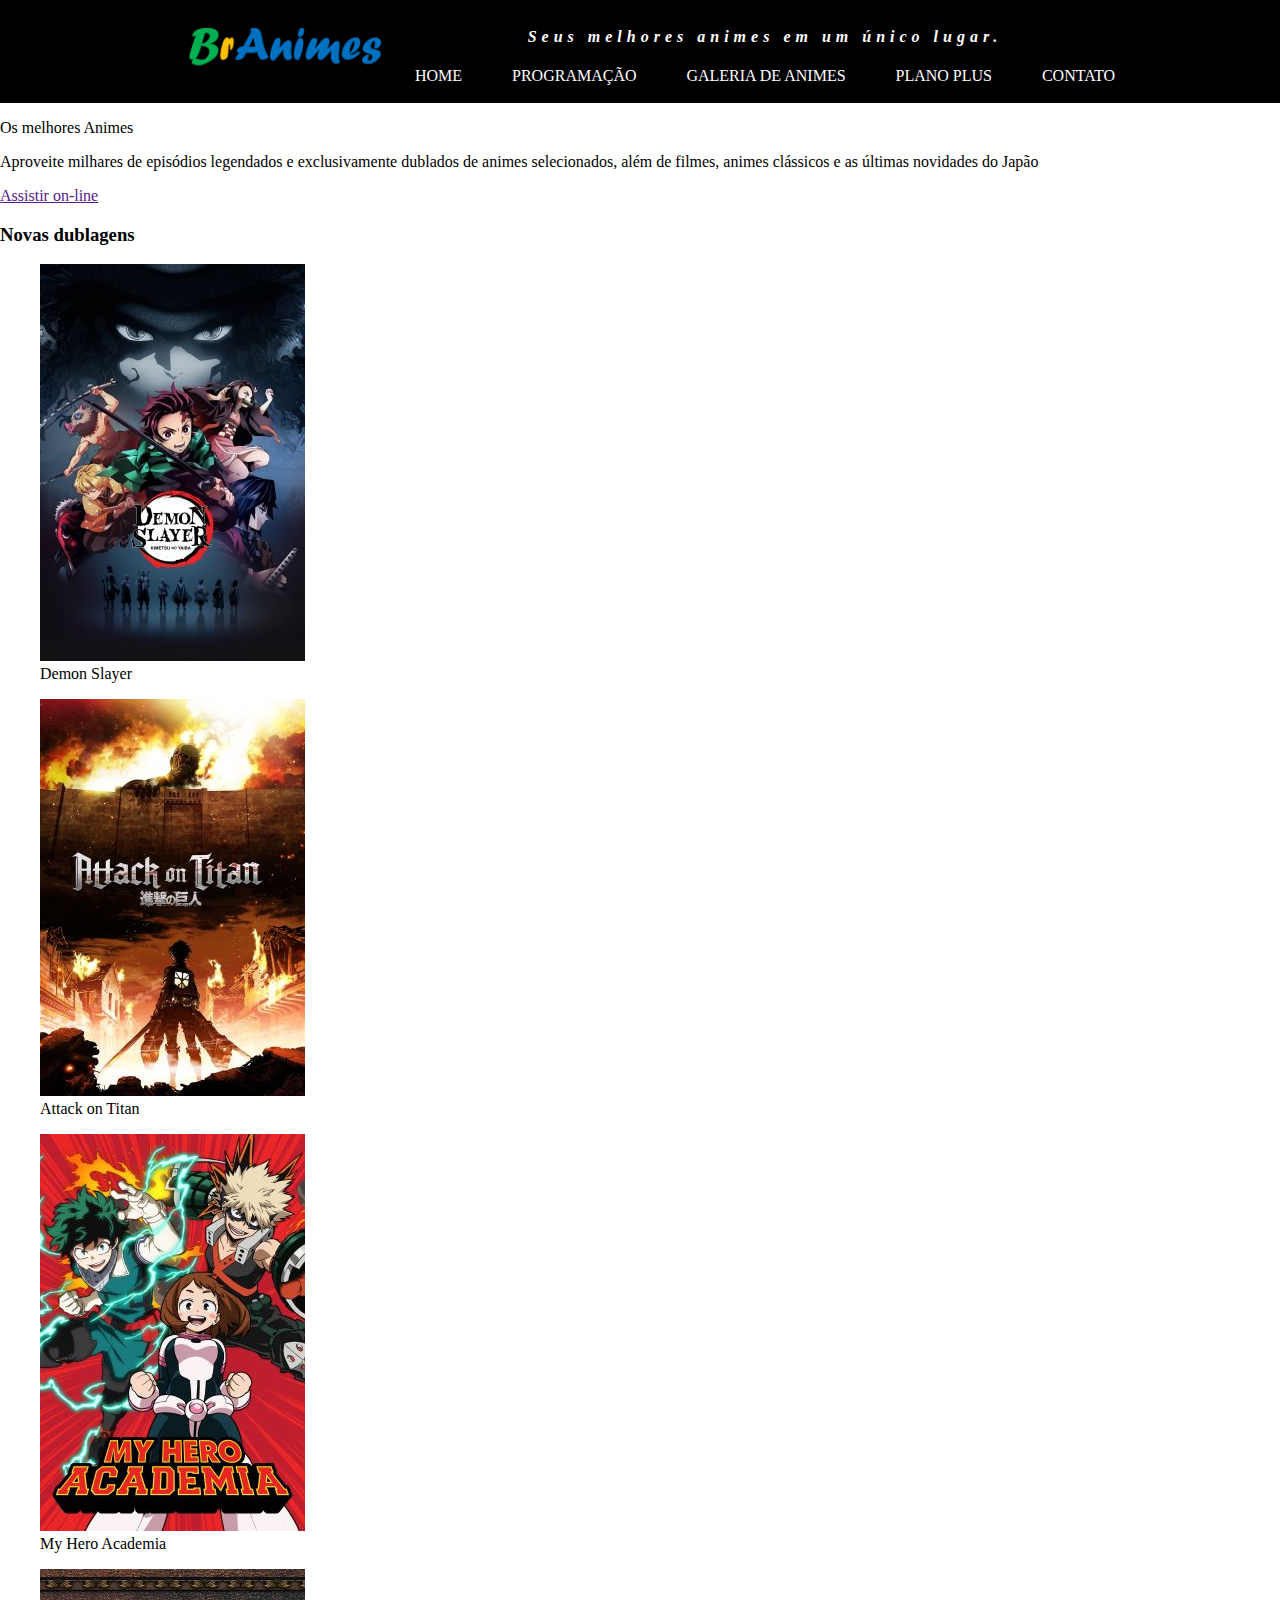
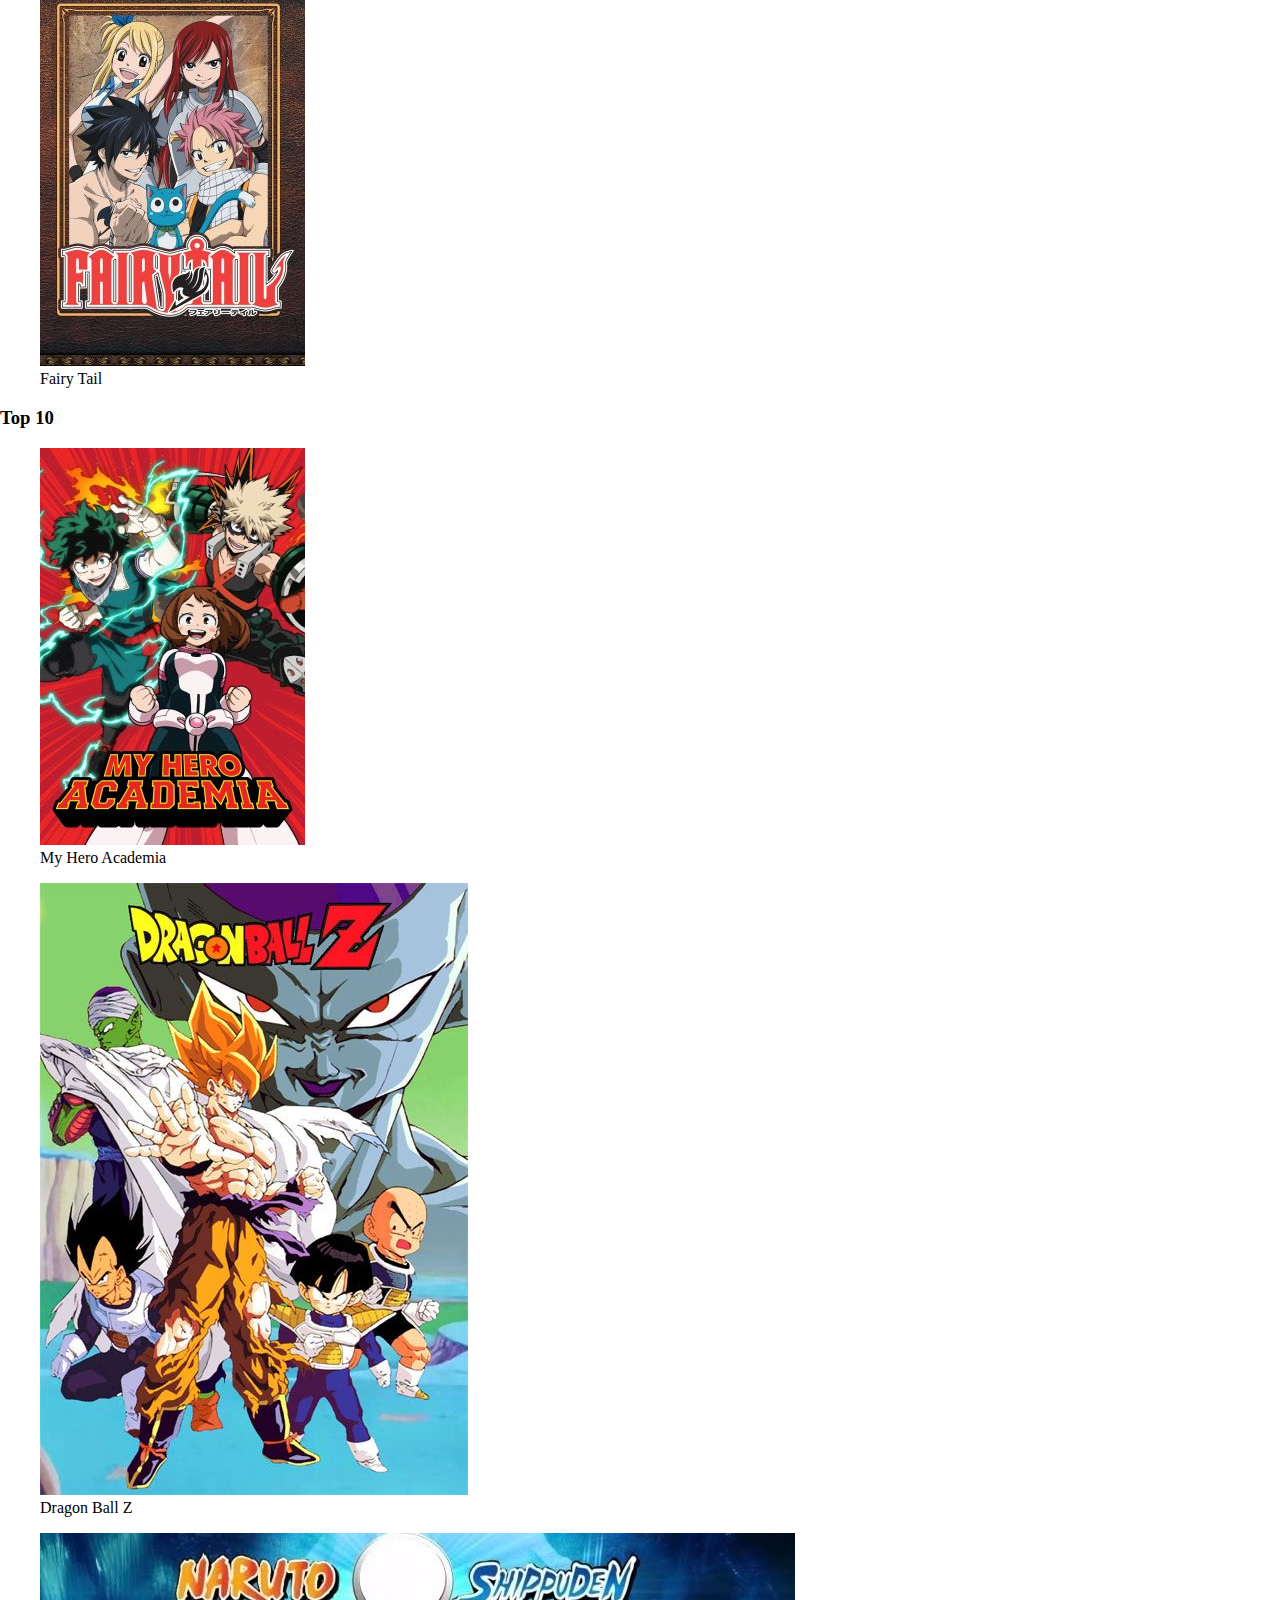
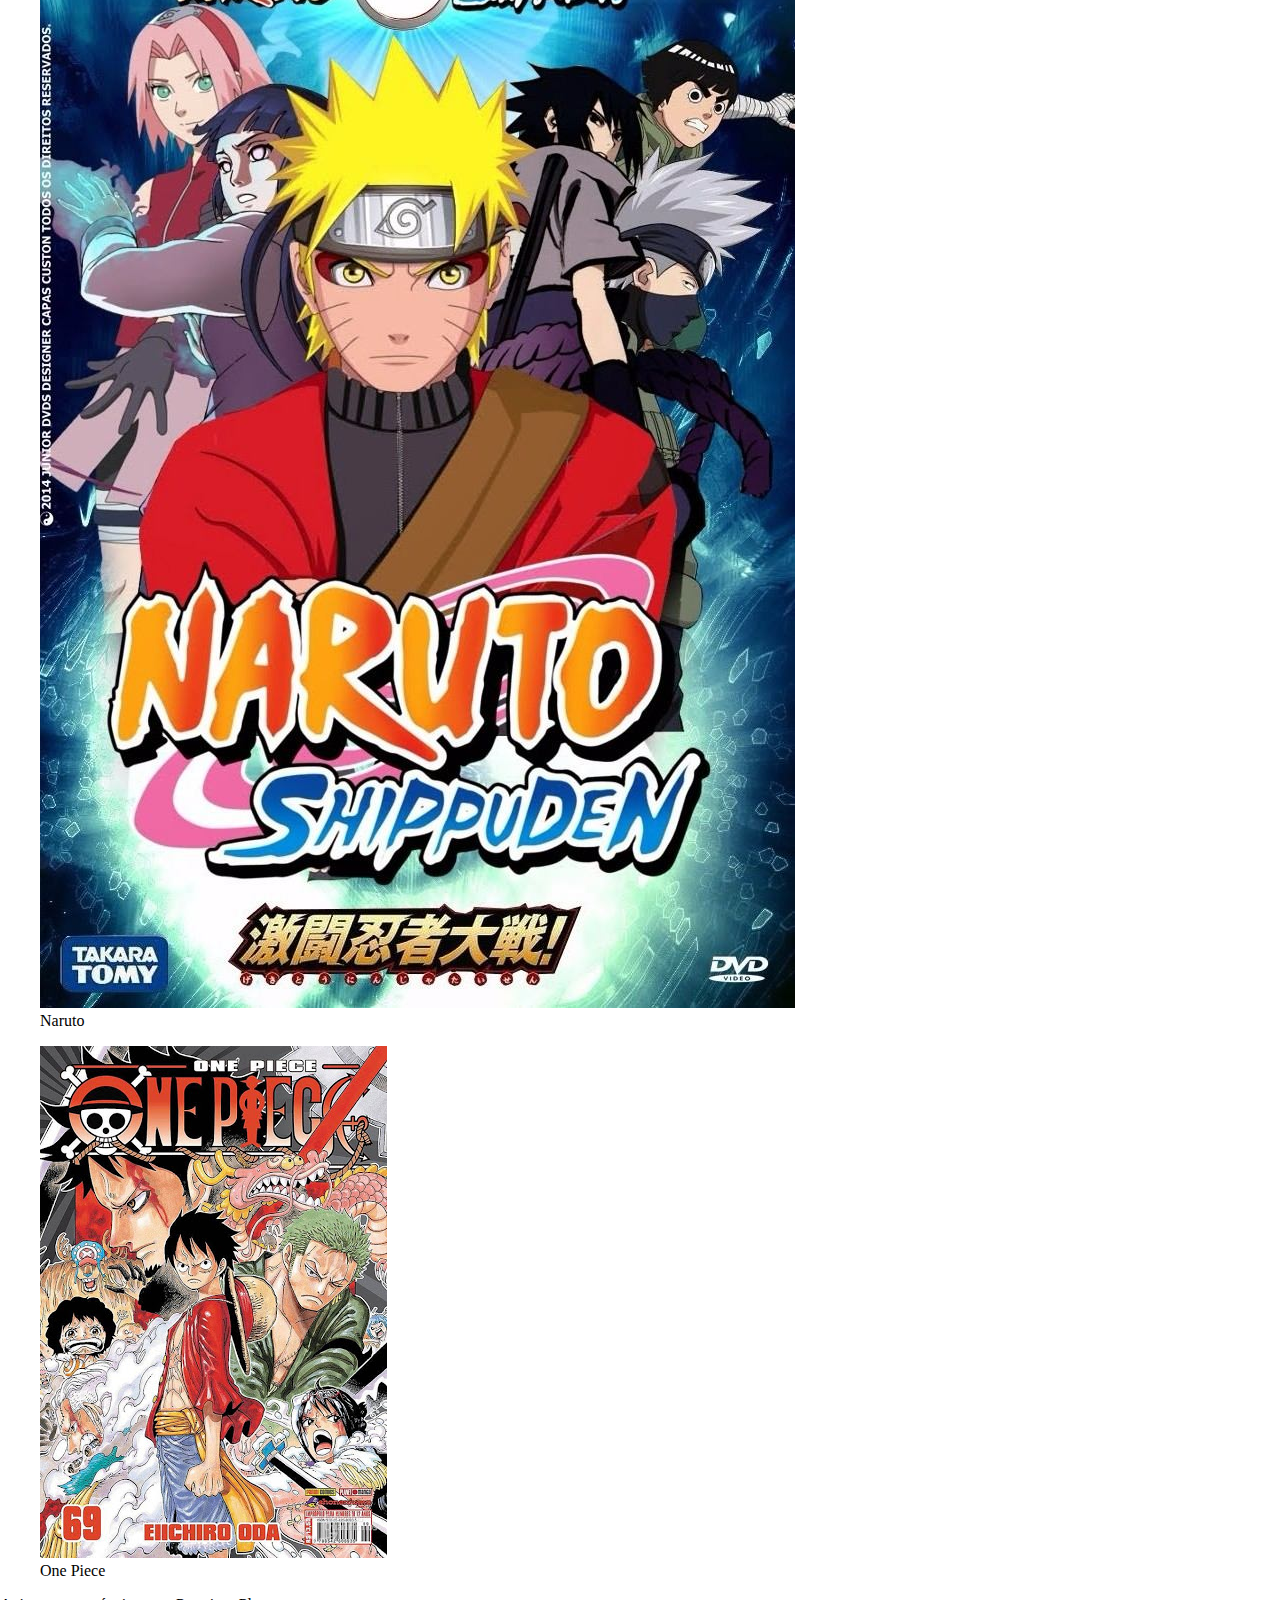
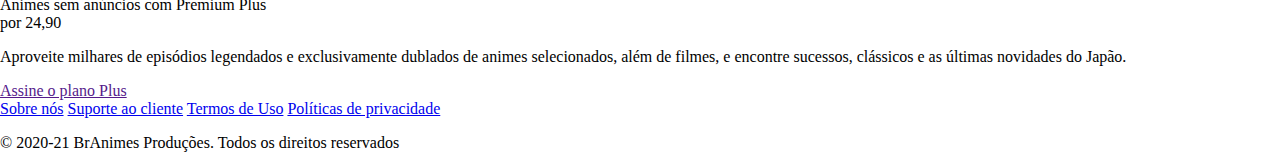
<file: index.html>
<!DOCTYPE html>
<html>
<head>
    <meta charset="UTF-8">
    <meta name="viewport" content="width=device-width, initial-scale=1.0">
    <title>BrAnimes</title>
    <link rel="shortcut icon" href="imagens/icone.png" type="image/x-coin">
    <link rel="stylesheet" href="css/estilo.css">
</head>
<body>

    <header>
        <div class="container">
            <section id="logo">
                <img src="imagens/logo.png">
            </section>
            <section id="direita">
                <p>Seus melhores animes em um único lugar.</p>
                <nav>
                    <a href="index.html">Home</a>
                    <a href="programacao.html">Programação</a>
                    <a href="galeria.html">Galeria de Animes</a>
                    <a href="planos.html">Plano Plus</a>
                    <a href="contato.html">Contato</a>
                </nav>
            </section>
        </div>
    </header>

    <main>
        <section>
            <p>Os melhores Animes</p>
            <p>Aproveite milhares de episódios legendados e exclusivamente dublados de animes selecionados, além de filmes, animes clássicos e as últimas novidades do Japão</p>
            <a href="">Assistir on-line</a>
        </section>

        <section>
            <h3>Novas dublagens</h3>
            <figure>
                <img src="imagens/Demon Slayer.jpg">
                <figcaption>Demon Slayer</figcaption>
            </figure>
            <figure>
                <img src="imagens/AttackOnTitan.jpg">
                <figcaption>Attack on Titan</figcaption>
            </figure>
            <figure>
                <img src="imagens/My Hero Academia.jpg">
                <figcaption>My Hero Academia</figcaption>
            </figure>
            <figure>
                <img src="imagens/Fairy Tail.jpg">
                <figcaption>Fairy Tail</figcaption>
            </figure>
        </section>
        <section>
            <h3>Top 10</h3>
            <figure>
                <img src="imagens/My Hero Academia.jpg">
                <figcaption>My Hero Academia</figcaption>
            </figure>
            <figure>
                <img src="imagens/dragonballz.jpg">
                <figcaption>Dragon Ball Z</figcaption>
            </figure>
            <figure>
                <img src="imagens/naruto.jpg">
                <figcaption>Naruto</figcaption>
            </figure>
            <figure>
                <img src="imagens/onepiece.jpg">
                <figcaption>One Piece</figcaption>
            </figure>
        </section>
        <section>
            <p>Animes sem anúncios com Premium Plus <br>
                por 24,90</p>
            <p>Aproveite milhares de episódios legendados e exclusivamente dublados de animes selecionados, além de filmes, e encontre sucessos, clássicos e as últimas novidades do Japão.
            </p>
            <a href="">Assine o plano Plus</a>
        </section>
    </main>
    
    <footer>
        <div>
            <nav>
                <a href="sobre.html">Sobre nós</a>
                <a href="suporte.html">Suporte ao cliente</a>
                <a href="termos.html">Termos de Uso</a>
                <a href="politica.html">Políticas de privacidade</a>
            </nav>
            <p>
                &copy; 2020-21 BrAnimes Produções. Todos os direitos reservados
            </p>
        </div>
    </footer>

</body>
</html>
</file>
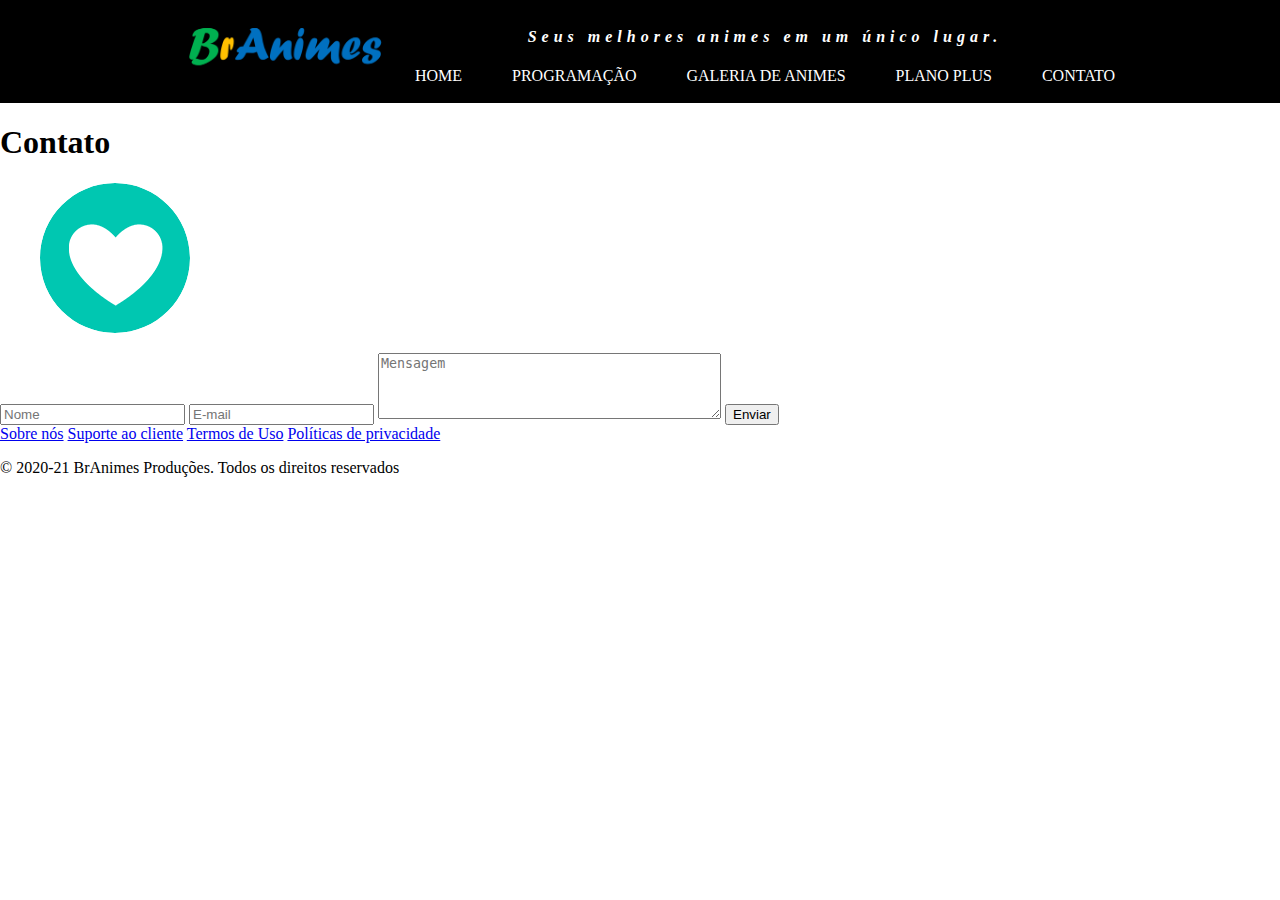
<file: contato.html>
<!DOCTYPE html>
<html>
<head>
    <meta charset="UTF-8">
    <meta name="viewport" content="width=device-width, initial-scale=1.0">
    <title>Document</title>
    <link rel="shortcut icon" href="imagens/icone.png" type="image/x-coin">
    <link rel="stylesheet" href="css/estilo.css">
</head>
<body>

    <header>
        <div class="container">
            <section id="logo">
                <img src="imagens/logo.png">
            </section>
            <section id="direita">
                <p>Seus melhores animes em um único lugar.</p>
                <nav>
                    <a href="index.html">Home</a>
                    <a href="programacao.html">Programação</a>
                    <a href="galeria.html">Galeria de Animes</a>
                    <a href="planos.html">Plano Plus</a>
                    <a href="contato.html">Contato</a>
                </nav>
            </section>
        </div>
    </header>

    <main>
        <h1>Contato</h1>
        <section>
            <figure>
                <img src="imagens/exclusivos.png">
            </figure>
            <form>
                <input type="text" name="txtnome" placeholder="Nome">
                <input type="email" name="txtemail" placeholder="E-mail">
                <textarea rows="4" cols="40" name="msg" placeholder="Mensagem"></textarea>
                <button type="submit">Enviar</button>
            </form>
        </section>
    </main>
    <footer>
        <div>
            <nav>
                <a href="sobre.html">Sobre nós</a>
                <a href="suporte.html">Suporte ao cliente</a>
                <a href="termos.html">Termos de Uso</a>
                <a href="politica.html">Políticas de privacidade</a>
            </nav>
            <p>&copy; 2020-21 BrAnimes Produções. Todos os direitos reservados</p>
        </div>
    </footer>

</body>
</html>
</file>
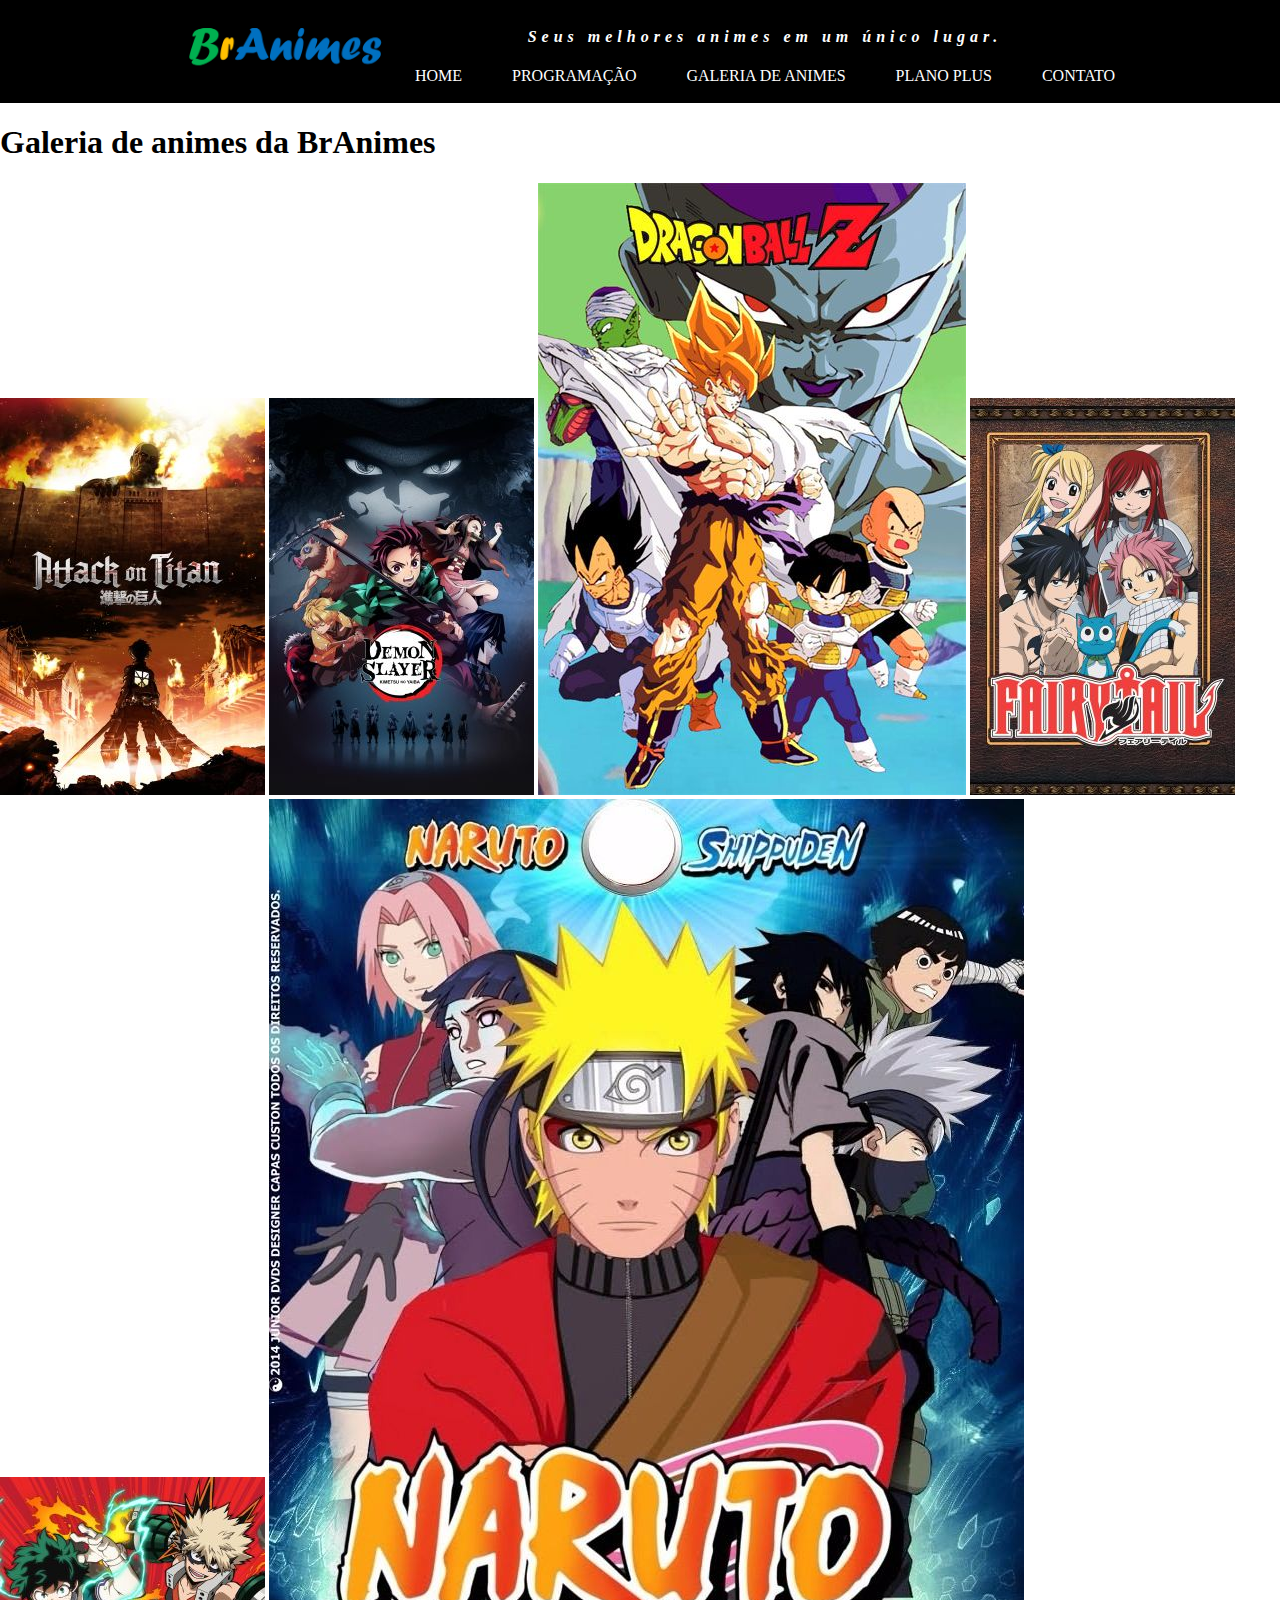
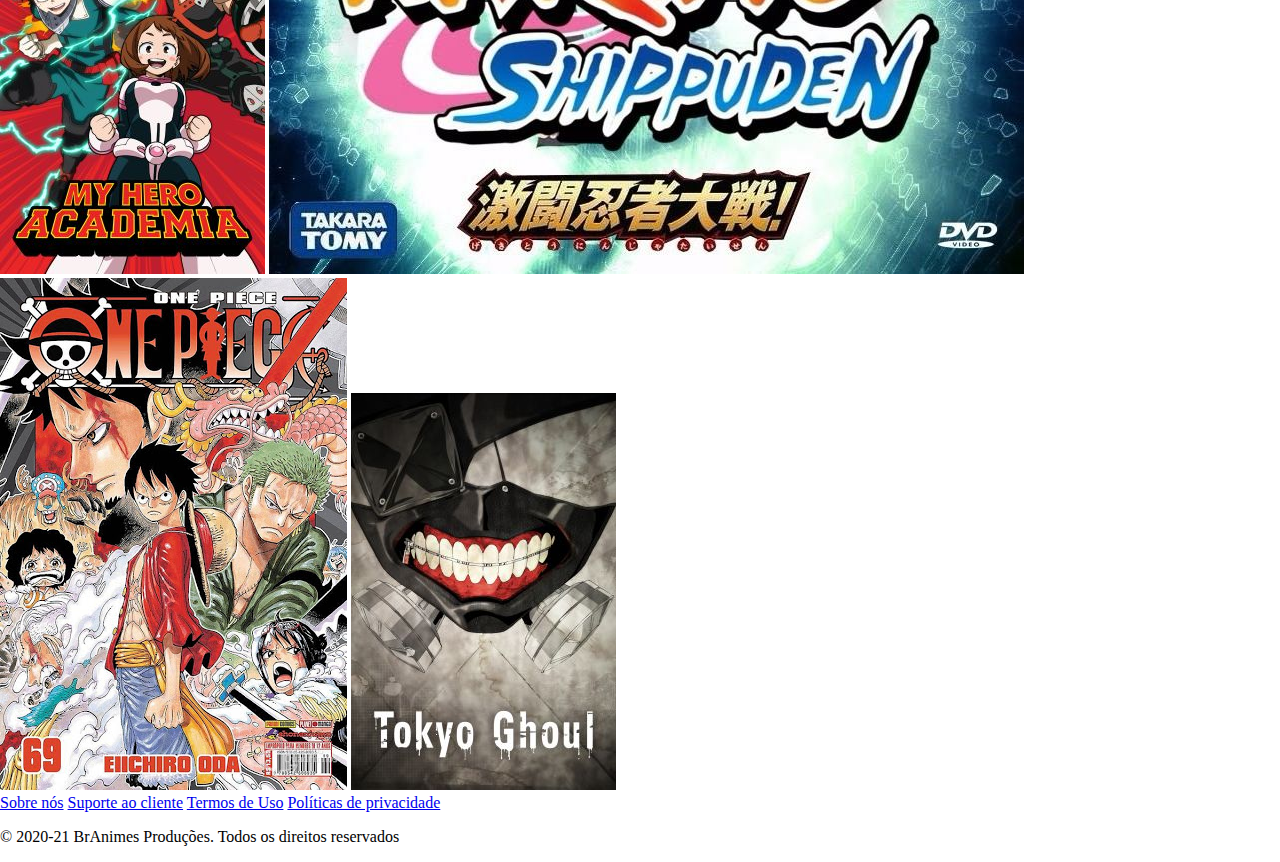
<file: galeria.html>
<!DOCTYPE html>
<html>
<head>
    <meta charset="UTF-8">
    <meta name="viewport" content="width=device-width, initial-scale=1.0">
    <title>Document</title>
    <link rel="shortcut icon" href="imagens/icone.png" type="image/x-coin">
    <link rel="stylesheet" href="css/estilo.css">
</head>
<body>

    <header>
        <div class="container">
            <section id="logo">
                <img src="imagens/logo.png">
            </section>
            <section id="direita">
                <p>Seus melhores animes em um único lugar.</p>
                <nav>
                    <a href="index.html">Home</a>
                    <a href="programacao.html">Programação</a>
                    <a href="galeria.html">Galeria de Animes</a>
                    <a href="planos.html">Plano Plus</a>
                    <a href="contato.html">Contato</a>
                </nav>
            </section>
        </div>
    </header>
    <main>
        <h1>Galeria de animes da BrAnimes</h1>
        <section>
            <img src="imagens/AttackOnTitan.jpg">
            <img src="imagens/Demon Slayer.jpg">
            <img src="imagens/dragonballz.jpg">
            <img src="imagens/Fairy Tail.jpg">
            <img src="imagens/My Hero Academia.jpg">
            <img src="imagens/naruto.jpg">
            <img src="imagens/onepiece.jpg">
            <img src="imagens/Tokyo Ghoul.jpg">
        </section>
    </main>
    <footer>
        <div>
            <nav>
                <a href="sobre.html">Sobre nós</a>
                <a href="suporte.html">Suporte ao cliente</a>
                <a href="termos.html">Termos de Uso</a>
                <a href="politica.html">Políticas de privacidade</a>
            </nav>
            <p>&copy; 2020-21 BrAnimes Produções. Todos os direitos reservados</p>
        </div>
    </footer>

</body>
</html>
</file>
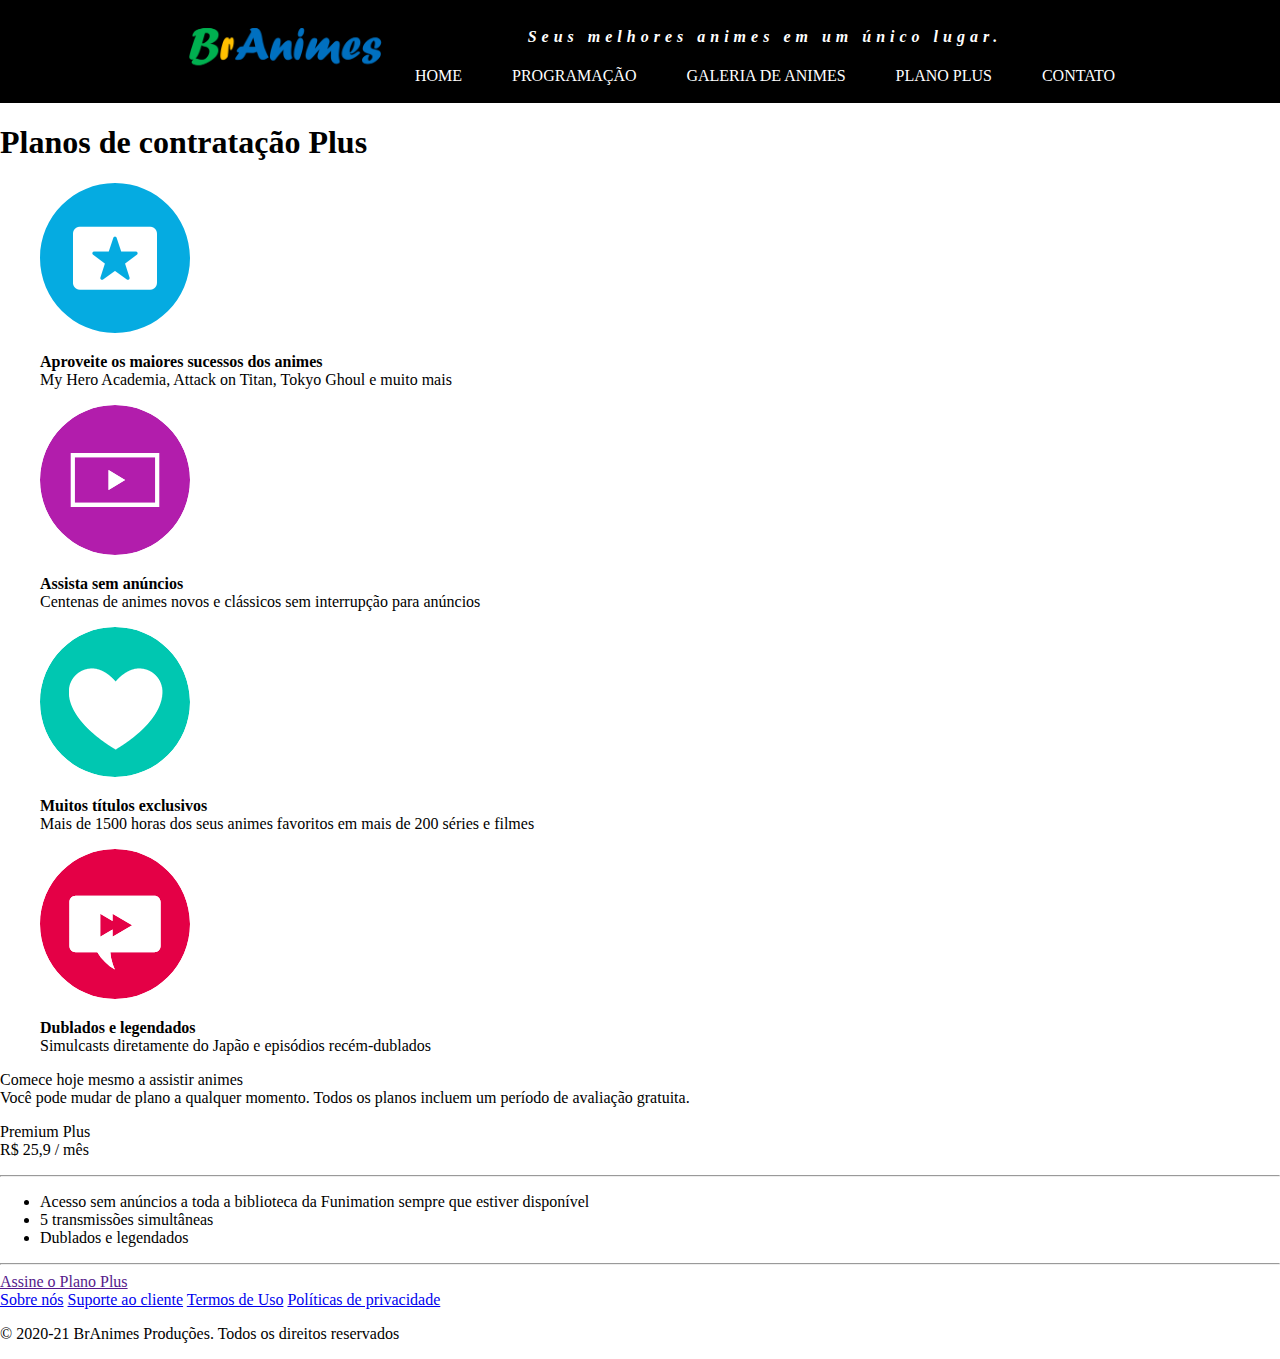
<file: planos.html>
<!DOCTYPE html>
<html>
<head>
    <meta charset="UTF-8">
    <meta name="viewport" content="width=device-width, initial-scale=1.0">
    <title>Document</title>
    <link rel="shortcut icon" href="imagens/icone.png" type="image/x-coin">
    <link rel="stylesheet" href="css/estilo.css">
</head>
<body>

    <header>
        <div class="container">
            <section id="logo">
                <img src="imagens/logo.png">
            </section>
            <section id="direita">
                <p>Seus melhores animes em um único lugar.</p>
                <nav>
                    <a href="index.html">Home</a>
                    <a href="programacao.html">Programação</a>
                    <a href="galeria.html">Galeria de Animes</a>
                    <a href="planos.html">Plano Plus</a>
                    <a href="contato.html">Contato</a>
                </nav>
            </section>
        </div>
    </header>
    <main>
        <h1>Planos de contratação Plus</h1>
        <section>
            <figure>
                <img src="imagens/sucessos.png">
                <p>
                    <strong>Aproveite os maiores sucessos dos animes</strong><br>
                My Hero Academia, Attack on Titan, Tokyo Ghoul e muito mais
                </p>
            </figure>
            <figure>
                <img src="imagens/anuncios.png">
                <p>
                    <strong>Assista sem anúncios</strong><br>
                Centenas de animes novos e clássicos sem interrupção para anúncios
                </p>
            </figure>
            <figure>
                <img src="imagens/exclusivos.png">
                <p>
                    <strong>Muitos títulos exclusivos</strong><br>
                Mais de 1500 horas dos seus animes favoritos em mais de 200 séries e filmes
                </p>
            </figure>
            <figure>
                <img src="imagens/dublados.png">
                <p>
                    <strong>Dublados e legendados</strong><br>
                Simulcasts diretamente do Japão e episódios recém-dublados
                </p>
            </figure>
        </section>

        <section>
            <p>Comece hoje mesmo a assistir animes<br>
                Você pode mudar de plano a qualquer momento. Todos os planos incluem um período de avaliação gratuita.</p>
        </section>

        <section>
            <p>
                Premium Plus<br>
                <span> R$ 25,9 / mês</span>
            </p>
            <hr>
            <ul>
                <li>Acesso sem anúncios a toda a biblioteca da Funimation sempre que estiver disponível
                </li>
                <li>5 transmissões simultâneas</li>
                <li>Dublados e legendados</li>
            </ul>
            <hr>
            <a href="">Assine o Plano Plus</a>
        </section>

    </main>
    <footer>
        <div>
            <nav>
                <a href="sobre.html">Sobre nós</a>
                <a href="suporte.html">Suporte ao cliente</a>
                <a href="termos.html">Termos de Uso</a>
                <a href="politica.html">Políticas de privacidade</a>
            </nav>
            <p>&copy; 2020-21 BrAnimes Produções. Todos os direitos reservados</p>
        </div>
    </footer>

</body>
</html>
</file>
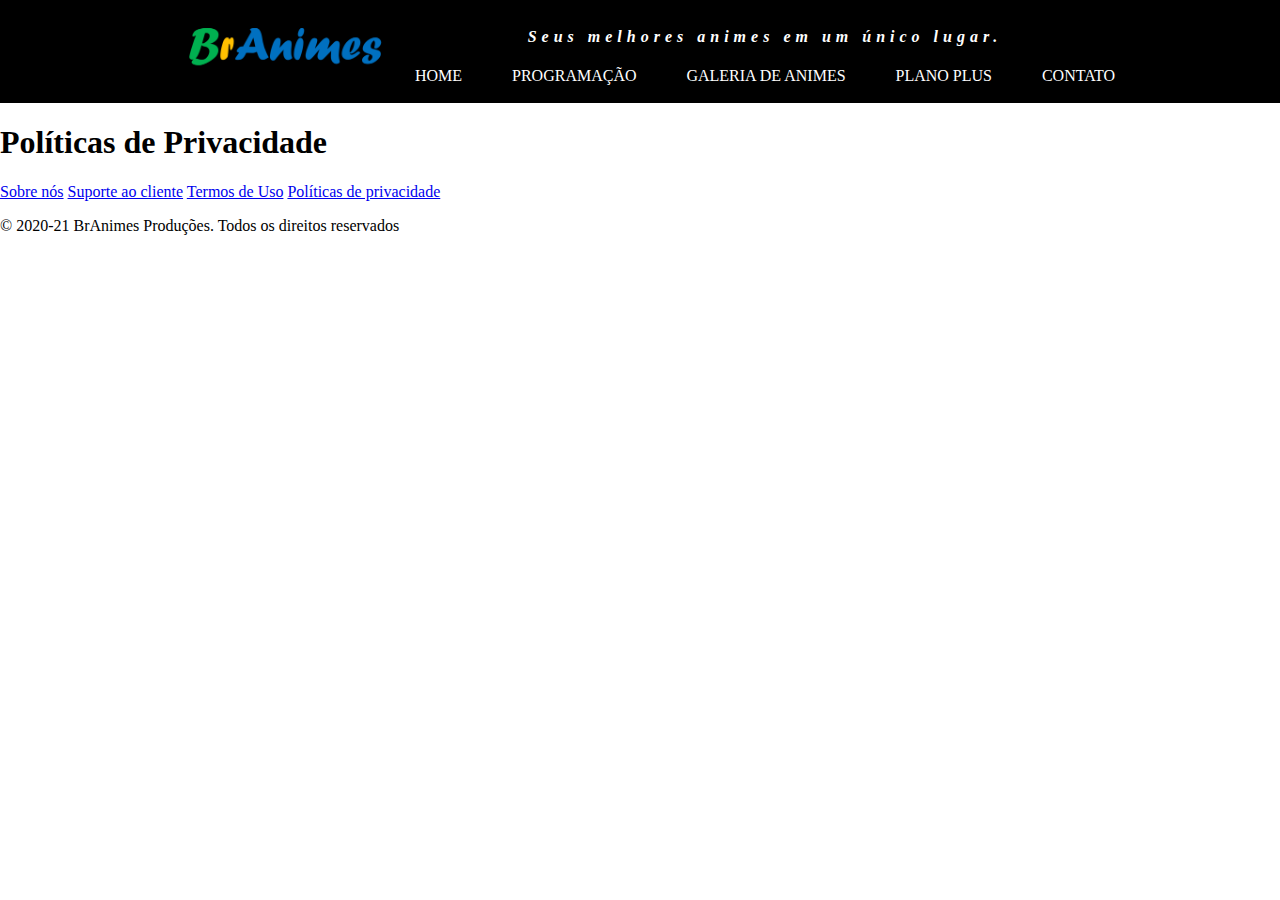
<file: politica.html>
<!DOCTYPE html>
<html>
<head>
    <meta charset="UTF-8">
    <meta name="viewport" content="width=device-width, initial-scale=1.0">
    <title>Document</title>
    <link rel="shortcut icon" href="imagens/icone.png" type="image/x-coin">
    <link rel="stylesheet" href="css/estilo.css">
</head>
<body>

    <header>
        <div class="container">
            <section id="logo">
                <img src="imagens/logo.png">
            </section>
            <section id="direita">
                <p>Seus melhores animes em um único lugar.</p>
                <nav>
                    <a href="index.html">Home</a>
                    <a href="programacao.html">Programação</a>
                    <a href="galeria.html">Galeria de Animes</a>
                    <a href="planos.html">Plano Plus</a>
                    <a href="contato.html">Contato</a>
                </nav>
            </section>
        </div>
    </header>
    <main>
        <h1>Políticas de Privacidade</h1>
    </main>
    <footer>
        <div>
            <nav>
                <a href="sobre.html">Sobre nós</a>
                <a href="suporte.html">Suporte ao cliente</a>
                <a href="termos.html">Termos de Uso</a>
                <a href="politica.html">Políticas de privacidade</a>
            </nav>
            <p>&copy; 2020-21 BrAnimes Produções. Todos os direitos reservados</p>
        </div>
    </footer>

</body>
</html>
</file>
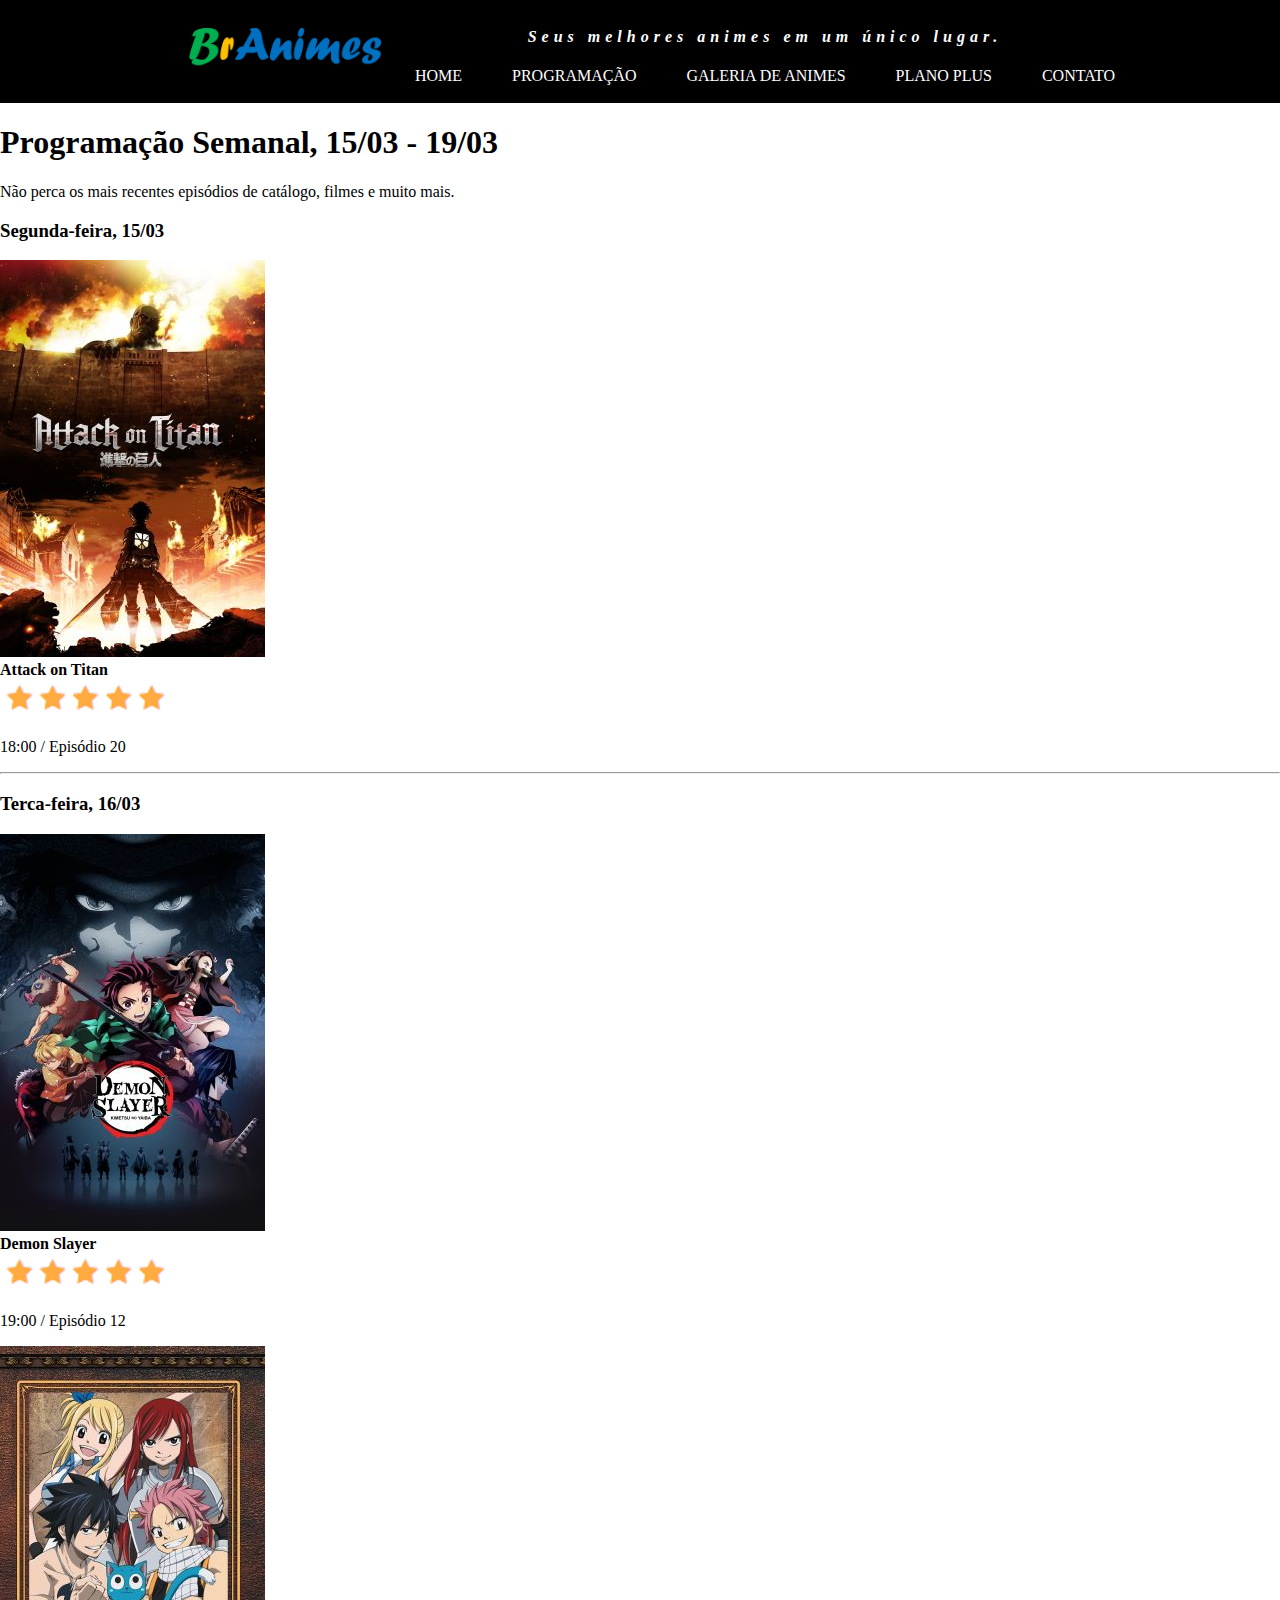
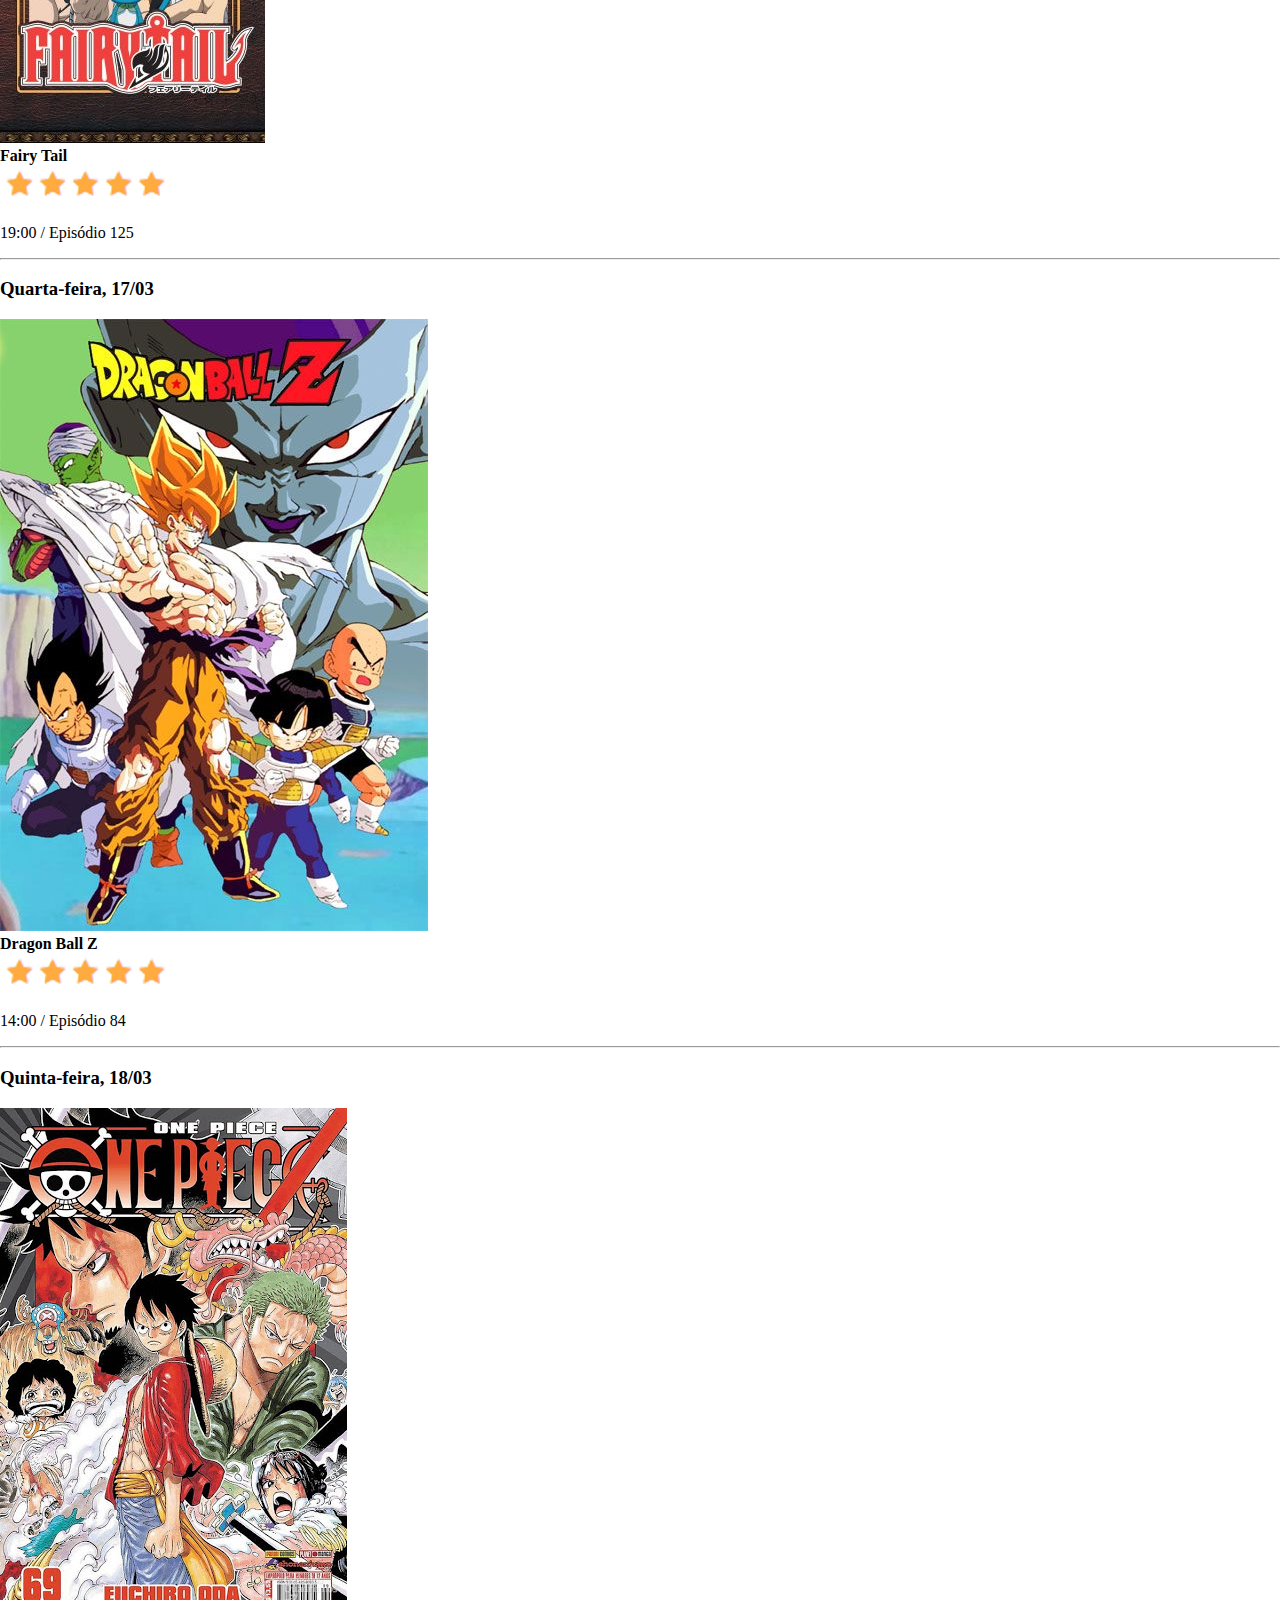
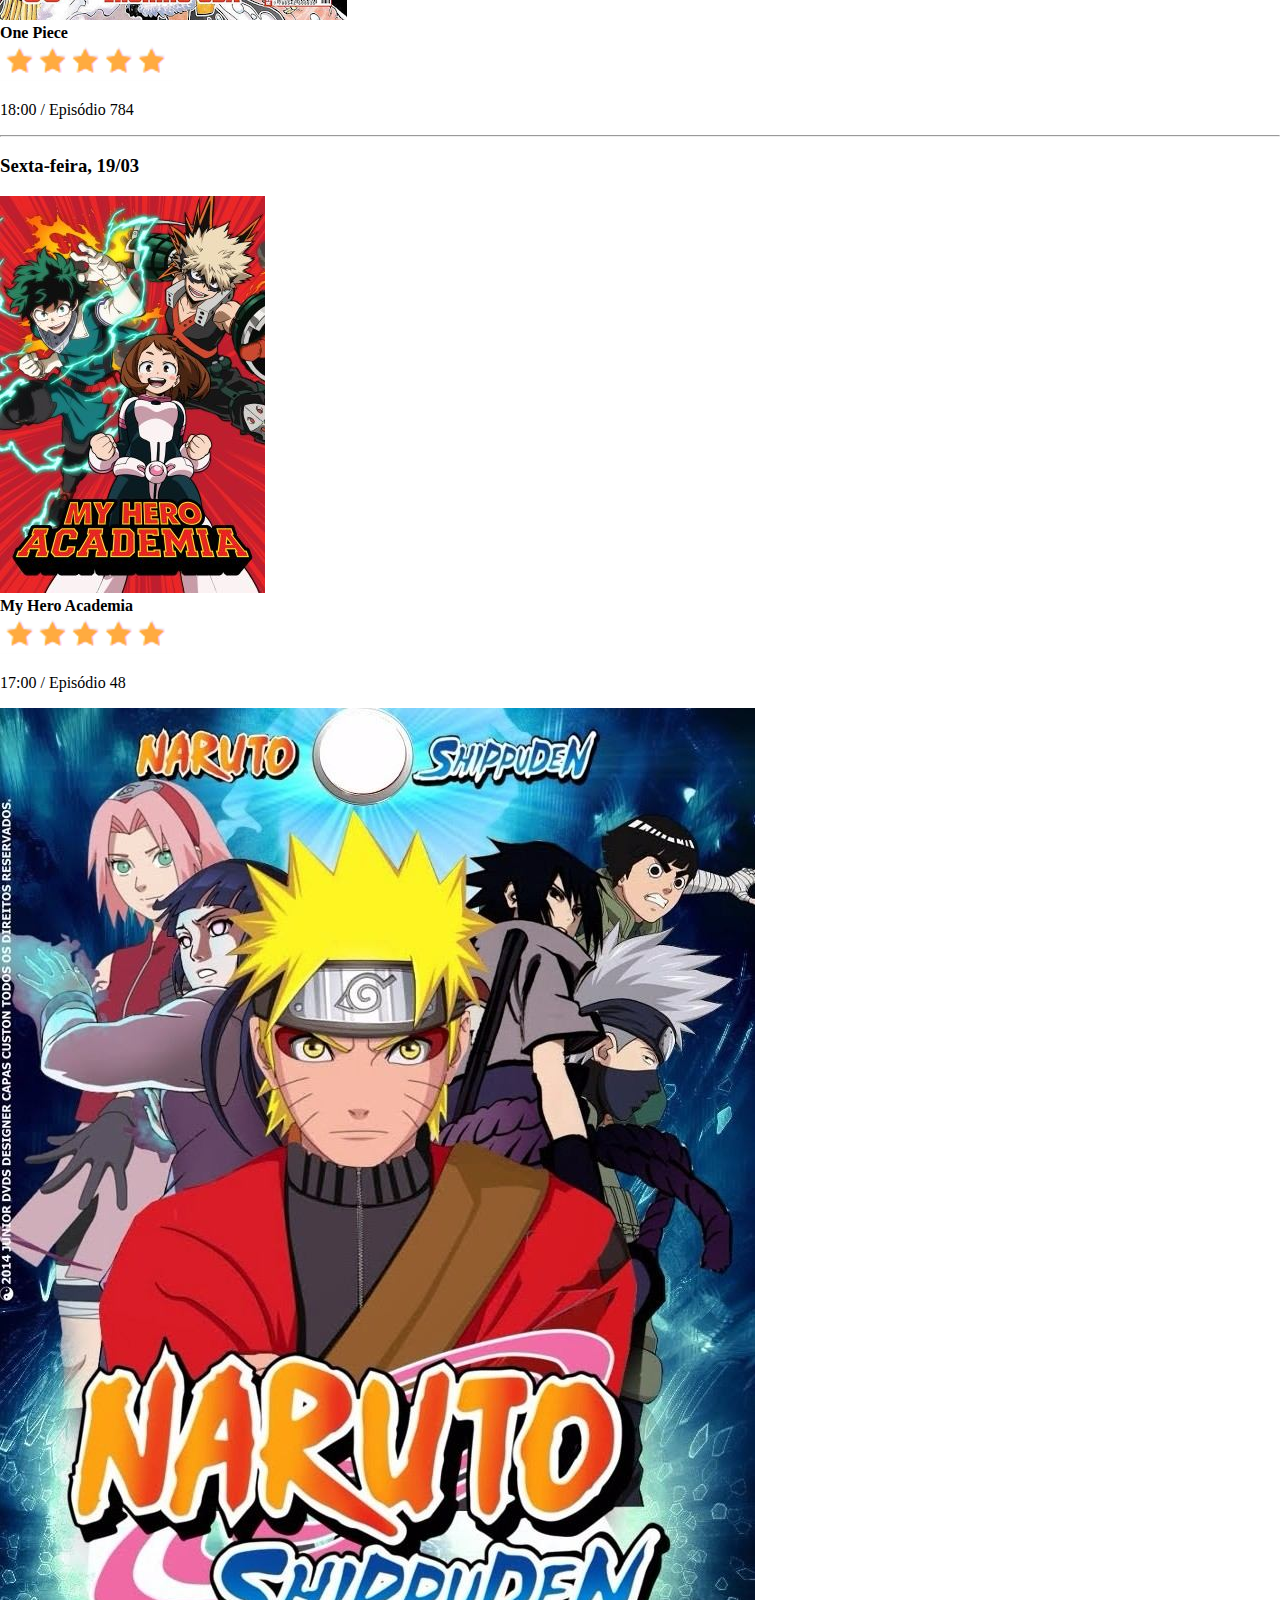
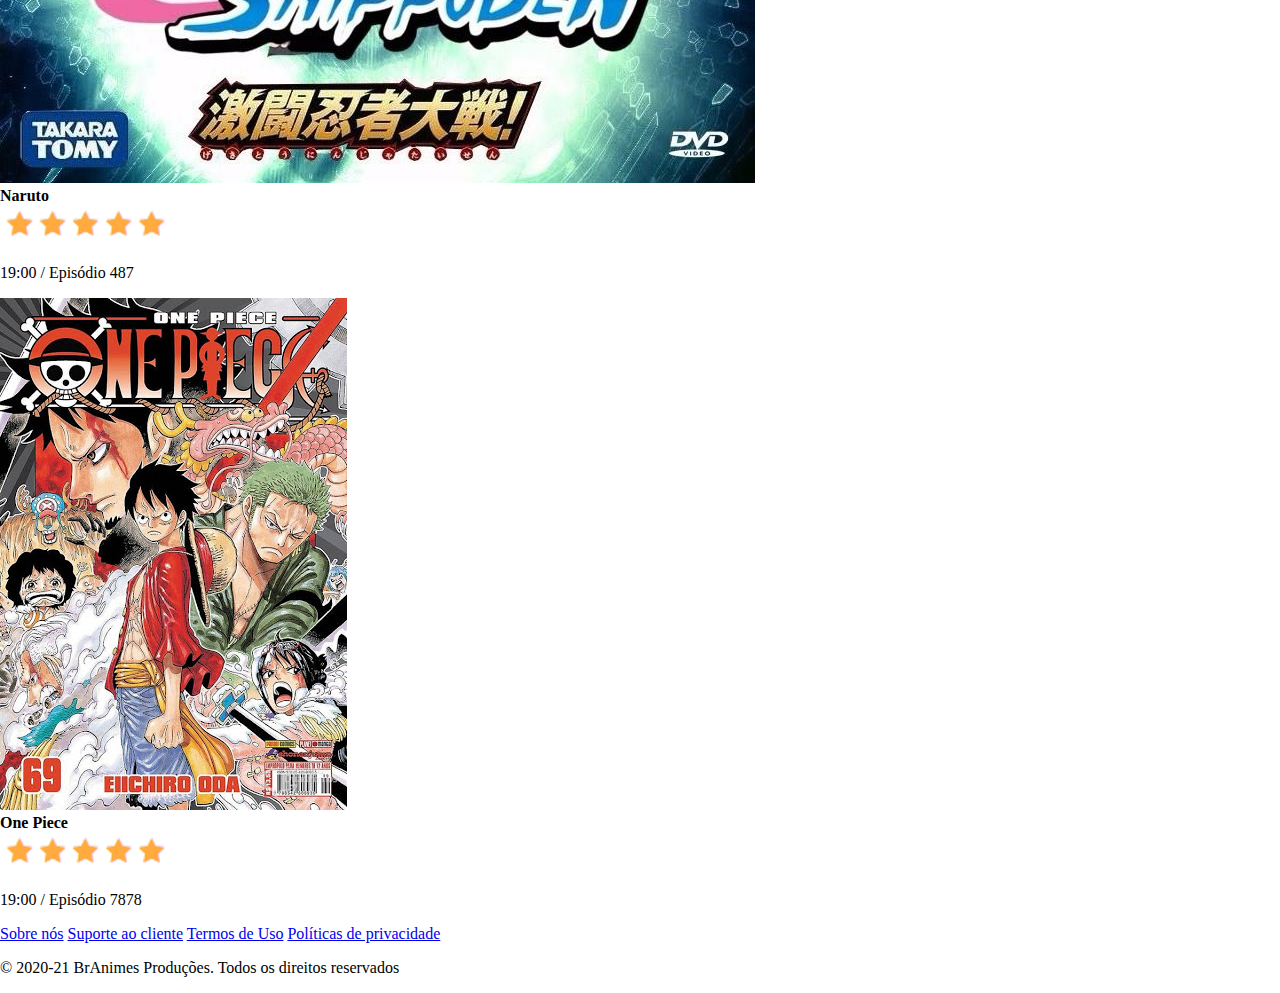
<file: programacao.html>
<!DOCTYPE html>
<html>
<head>
    <meta charset="UTF-8">
    <meta name="viewport" content="width=device-width, initial-scale=1.0">
    <title>Document</title>
    <link rel="shortcut icon" href="imagens/icone.png" type="image/x-coin">
    <link rel="stylesheet" href="css/estilo.css">
</head>
<body>
    <header>
        <div class="container">
            <section id="logo">
                <img src="imagens/logo.png">
            </section>
            <section id="direita">
                <p>Seus melhores animes em um único lugar.</p>
                <nav>
                    <a href="index.html">Home</a>
                    <a href="programacao.html">Programação</a>
                    <a href="galeria.html">Galeria de Animes</a>
                    <a href="planos.html">Plano Plus</a>
                    <a href="contato.html">Contato</a>
                </nav>
            </section>
        </div>
    </header>
    <main>
        <h1>Programação Semanal, 15/03 - 19/03</h1>
        <section>
            Não perca os mais recentes episódios de catálogo, filmes e muito mais.
        </section>
        <section>
            <h3>Segunda-feira, 15/03</h3>
            <article>
                <img src="imagens/AttackOnTitan.jpg">
                <section>
                    <strong>Attack on Titan</strong><br>
                    <img src="imagens/star.png">
                    <p>18:00 / Episódio 20</p>
                </section>
            </article>
        </section>
        <hr>
        <section>
            <h3>Terca-feira, 16/03</h3>
            <article>
                <img src="imagens/Demon Slayer.jpg">
                <section>
                    <strong>Demon Slayer</strong><br>
                    <img src="imagens/star.png">
                    <p>19:00 / Episódio 12</p>
                </section>
            </article>
            <article>
                <img src="imagens/Fairy Tail.jpg">
                <section>
                    <strong>Fairy Tail</strong><br>
                    <img src="imagens/star.png">
                    <p>19:00 / Episódio 125</p>
                </section>
            </article>
        </section>
        <hr>
        <section>
            <h3>Quarta-feira, 17/03</h3>
            <article>
                <img src="imagens/dragonballz.jpg">
                <section>
                    <strong>Dragon Ball Z</strong><br>
                    <img src="imagens/star.png">
                    <p>14:00 / Episódio 84</p>                    
                </section>
            </article>
        </section>
        <hr>
        <section>
            <h3>Quinta-feira, 18/03</h3>
            <article>
                <img src="imagens/onepiece.jpg">
                <section>
                    <strong>One Piece</strong><br>
                    <img src="imagens/star.png">
                    <p>18:00 / Episódio 784</p>                    
                </section>
            </article>
        </section>
        <hr>
        <section>
            <h3>Sexta-feira, 19/03</h3>
            <article>
                <img src="imagens/My Hero Academia.jpg">
                <section>
                    <strong>My Hero Academia</strong><br>
                    <img src="imagens/star.png">
                    <p>17:00 / Episódio 48</p>                    
                </section>
            </article>
            <article>
                <img src="imagens/naruto.jpg">
                <section>
                    <strong>Naruto</strong><br>
                    <img src="imagens/star.png">
                    <p>19:00 / Episódio 487</p>                    
                </section>
            </article>            
            <article>
                <img src="imagens/onepiece.jpg">
                <section>
                    <strong>One Piece</strong><br>
                    <img src="imagens/star.png">
                    <p>19:00 / Episódio 7878</p>                    
                </section>
            </article>    
        </section>        
    </main>
    <footer>
        <div>
            <nav>
                <a href="sobre.html">Sobre nós</a>
                <a href="suporte.html">Suporte ao cliente</a>
                <a href="termos.html">Termos de Uso</a>
                <a href="politica.html">Políticas de privacidade</a>
            </nav>
            <p>&copy; 2020-21 BrAnimes Produções. Todos os direitos reservados</p>
        </div>
    </footer>
</body>
</html>
</file>
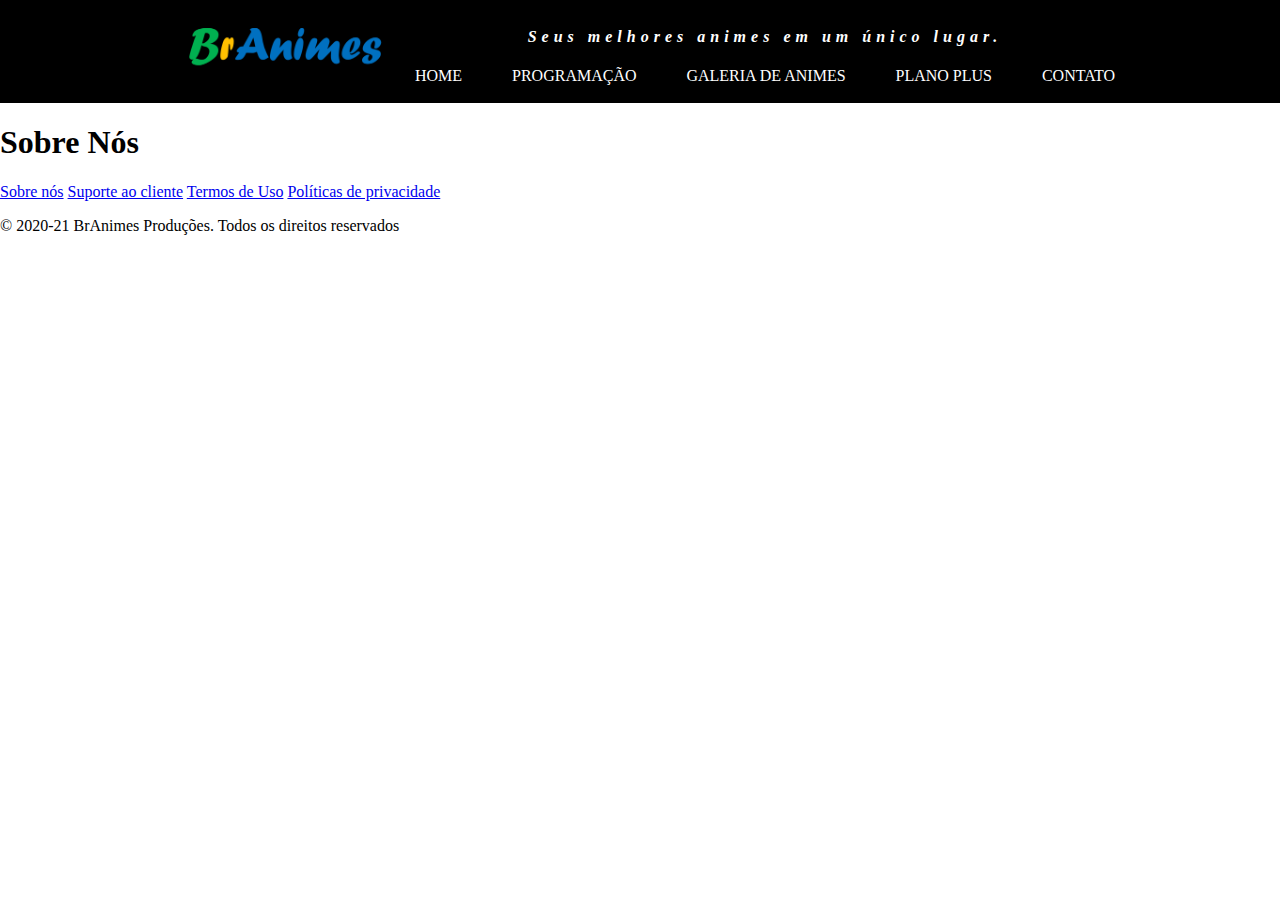
<file: sobre.html>
<!DOCTYPE html>
<html>
<head>
    <meta charset="UTF-8">
    <meta name="viewport" content="width=device-width, initial-scale=1.0">
    <title>Document</title>
    <link rel="shortcut icon" href="imagens/icone.png" type="image/x-coin">
    <link rel="stylesheet" href="css/estilo.css">
</head>
<body>
    <header>
        <div class="container">
            <section id="logo">
                <img src="imagens/logo.png">
            </section>
            <section id="direita">
                <p>Seus melhores animes em um único lugar.</p>
                <nav>
                    <a href="index.html">Home</a>
                    <a href="programacao.html">Programação</a>
                    <a href="galeria.html">Galeria de Animes</a>
                    <a href="planos.html">Plano Plus</a>
                    <a href="contato.html">Contato</a>
                </nav>
            </section>
        </div>
    </header>
    <main>
        <h1>Sobre Nós</h1>
    </main>
    <footer>
        <div>
            <nav>
                <a href="sobre.html">Sobre nós</a>
                <a href="suporte.html">Suporte ao cliente</a>
                <a href="termos.html">Termos de Uso</a>
                <a href="politica.html">Políticas de privacidade</a>
            </nav>
            <p>&copy; 2020-21 BrAnimes Produções. Todos os direitos reservados</p>
        </div>
    </footer>

</body>
</html>
</file>
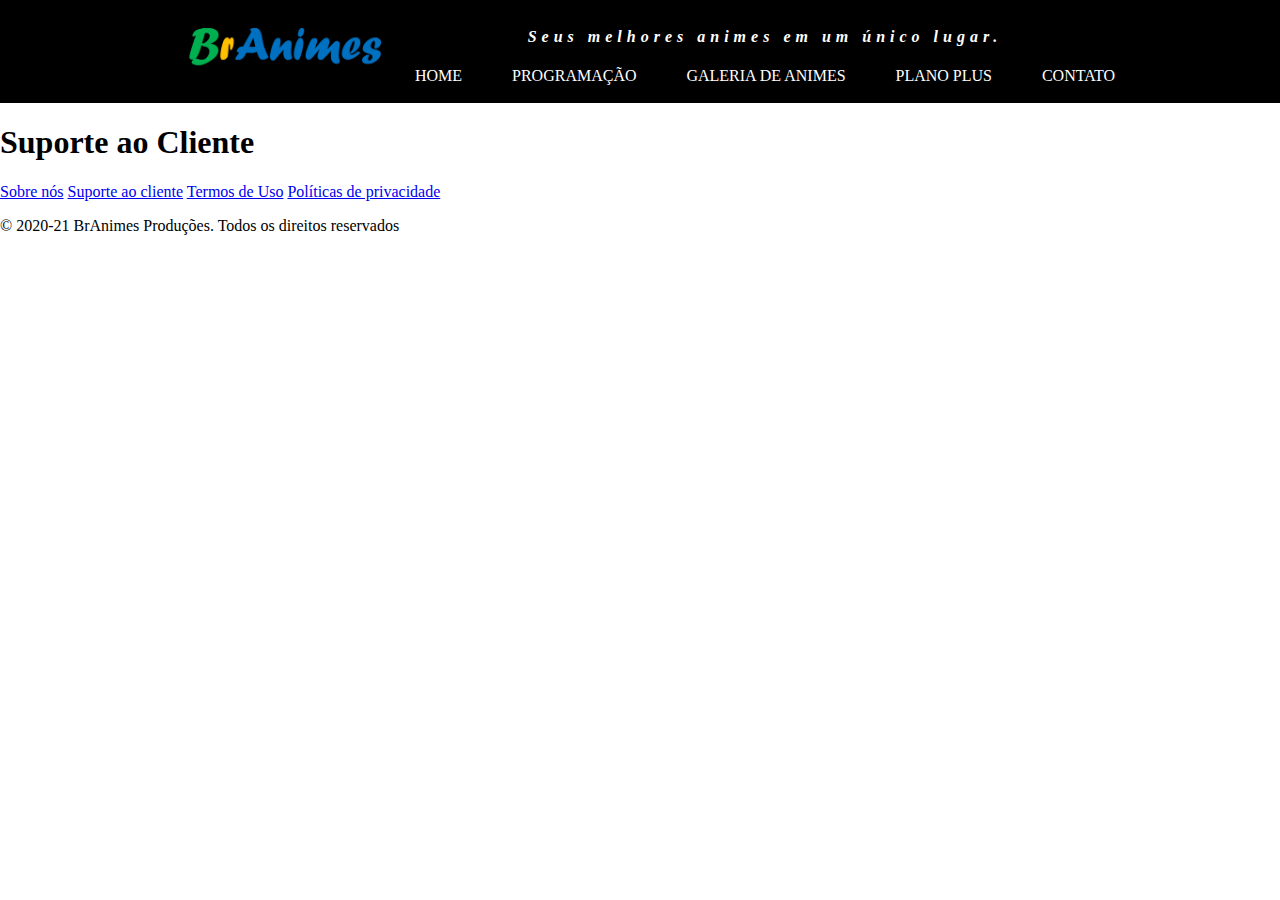
<file: suporte.html>
<!DOCTYPE html>
<html>
<head>
    <meta charset="UTF-8">
    <meta name="viewport" content="width=device-width, initial-scale=1.0">
    <title>Document</title>
    <link rel="shortcut icon" href="imagens/icone.png" type="image/x-coin">
    <link rel="stylesheet" href="css/estilo.css">
</head>
<body>
    <header>
        <div class="container">
            <section id="logo">
                <img src="imagens/logo.png">
            </section>
            <section id="direita">
                <p>Seus melhores animes em um único lugar.</p>
                <nav>
                    <a href="index.html">Home</a>
                    <a href="programacao.html">Programação</a>
                    <a href="galeria.html">Galeria de Animes</a>
                    <a href="planos.html">Plano Plus</a>
                    <a href="contato.html">Contato</a>
                </nav>
            </section>
        </div>
    </header>
    </header>
    <main>
        <h1>Suporte ao Cliente</h1>
    </main>
    <footer>
        <div>
            <nav>
                <a href="sobre.html">Sobre nós</a>
                <a href="suporte.html">Suporte ao cliente</a>
                <a href="termos.html">Termos de Uso</a>
                <a href="politica.html">Políticas de privacidade</a>
            </nav>
            <p>&copy; 2020-21 BrAnimes Produções. Todos os direitos reservados</p>
        </div>
    </footer>

</body>
</html>
</file>
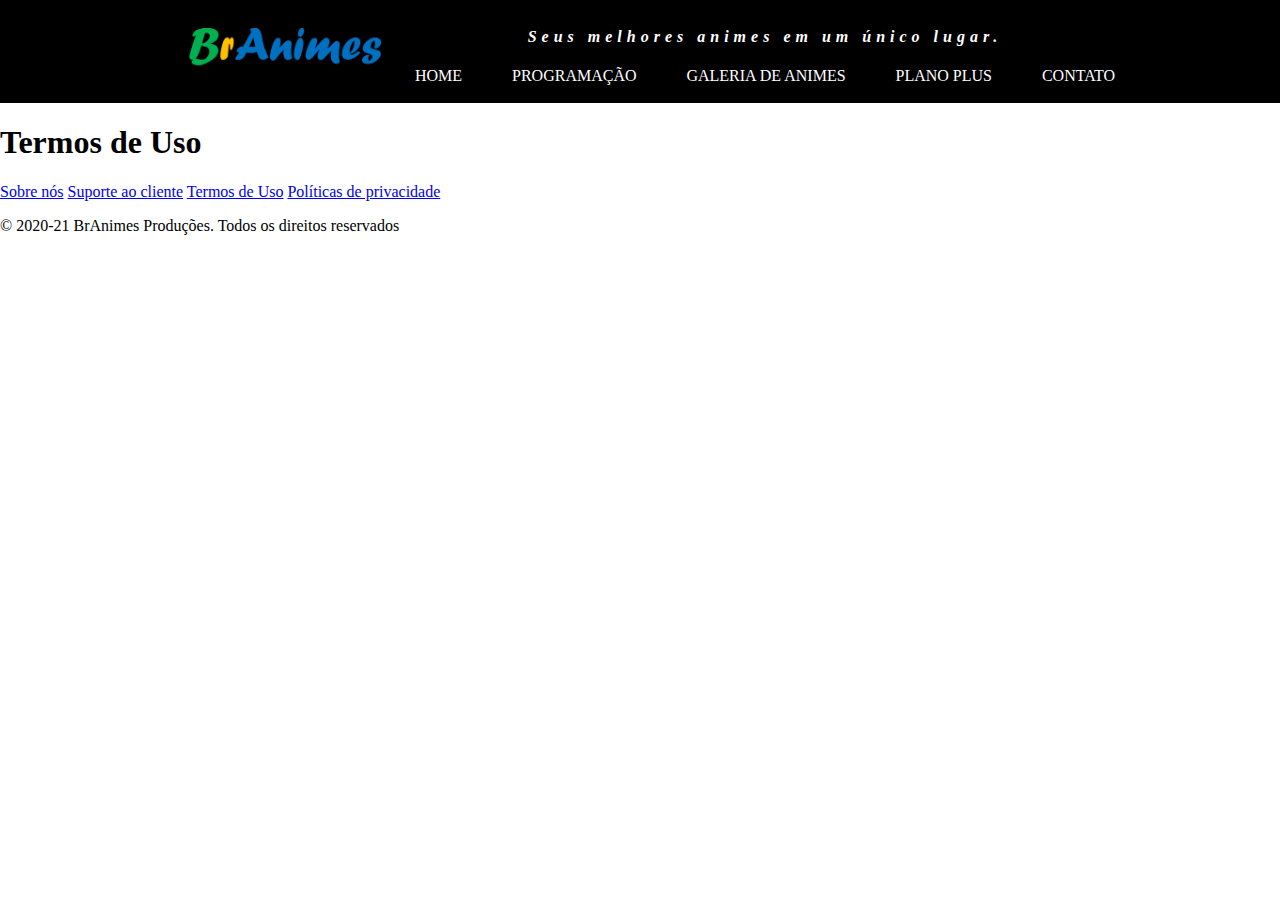
<file: termos.html>
<!DOCTYPE html>
<html>
<head>
    <meta charset="UTF-8">
    <meta name="viewport" content="width=device-width, initial-scale=1.0">
    <title>Document</title>
    <link rel="shortcut icon" href="imagens/icone.png" type="image/x-coin">
    <link rel="stylesheet" href="css/estilo.css">
</head>
<body>
    <header>
        <div class="container">
            <section id="logo">
                <img src="imagens/logo.png">
            </section>
            <section id="direita">
                <p>Seus melhores animes em um único lugar.</p>
                <nav>
                    <a href="index.html">Home</a>
                    <a href="programacao.html">Programação</a>
                    <a href="galeria.html">Galeria de Animes</a>
                    <a href="planos.html">Plano Plus</a>
                    <a href="contato.html">Contato</a>
                </nav>
            </section>
        </div>
    </header>
    <main>
        <h1>Termos de Uso</h1>
    </main>
    <footer>
        <div>
            <nav>
                <a href="sobre.html">Sobre nós</a>
                <a href="suporte.html">Suporte ao cliente</a>
                <a href="termos.html">Termos de Uso</a>
                <a href="politica.html">Políticas de privacidade</a>
            </nav>
            <p>&copy; 2020-21 BrAnimes Produções. Todos os direitos reservados</p>
        </div>
    </footer>

</body>
</html>
</file>
<file: css/estilo.css>
body{
    margin: 0;
}

.container{
    width: 960px;
    margin: auto;
}

header{
    background-color: #000000;
    color: #ffffff;
}

header .container{
    display: flex;
    align-items: center;
}

#logo{
    width: 250px;
}

#logo img{
    width: 100%;
}

#direita{
    flex-grow: 1;
    text-align: center;
}

#direita p{
    letter-spacing: 5px;
    font-size: 14;
    font-style: italic;
    font-weight: bold;
}

header nav{
    display: flex;
    justify-content: space-between;
}

header nav a {
    color: #ffffff;
    text-decoration: none;
    padding: 5px;
    text-transform: uppercase;
}

header nav a:hover{
    background-color: #ffffff;
    color:#000000;
}
</file>
